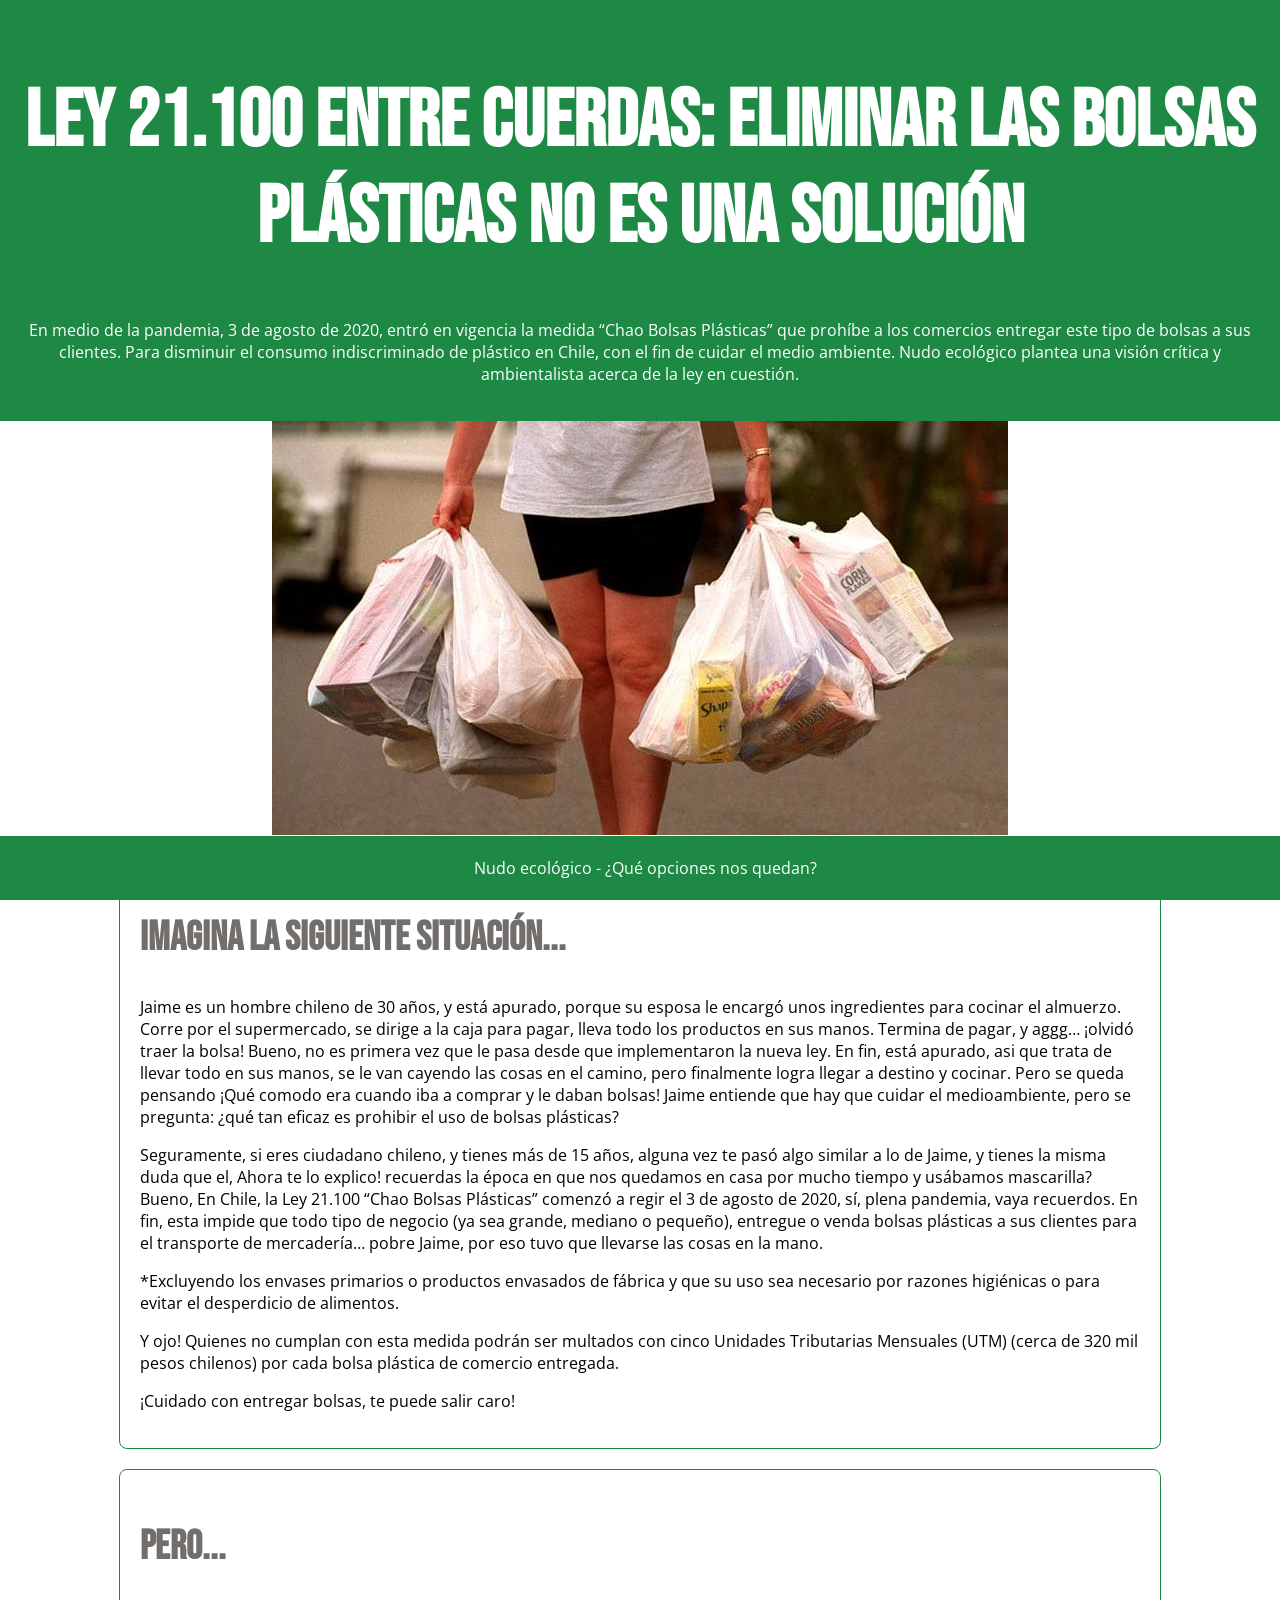
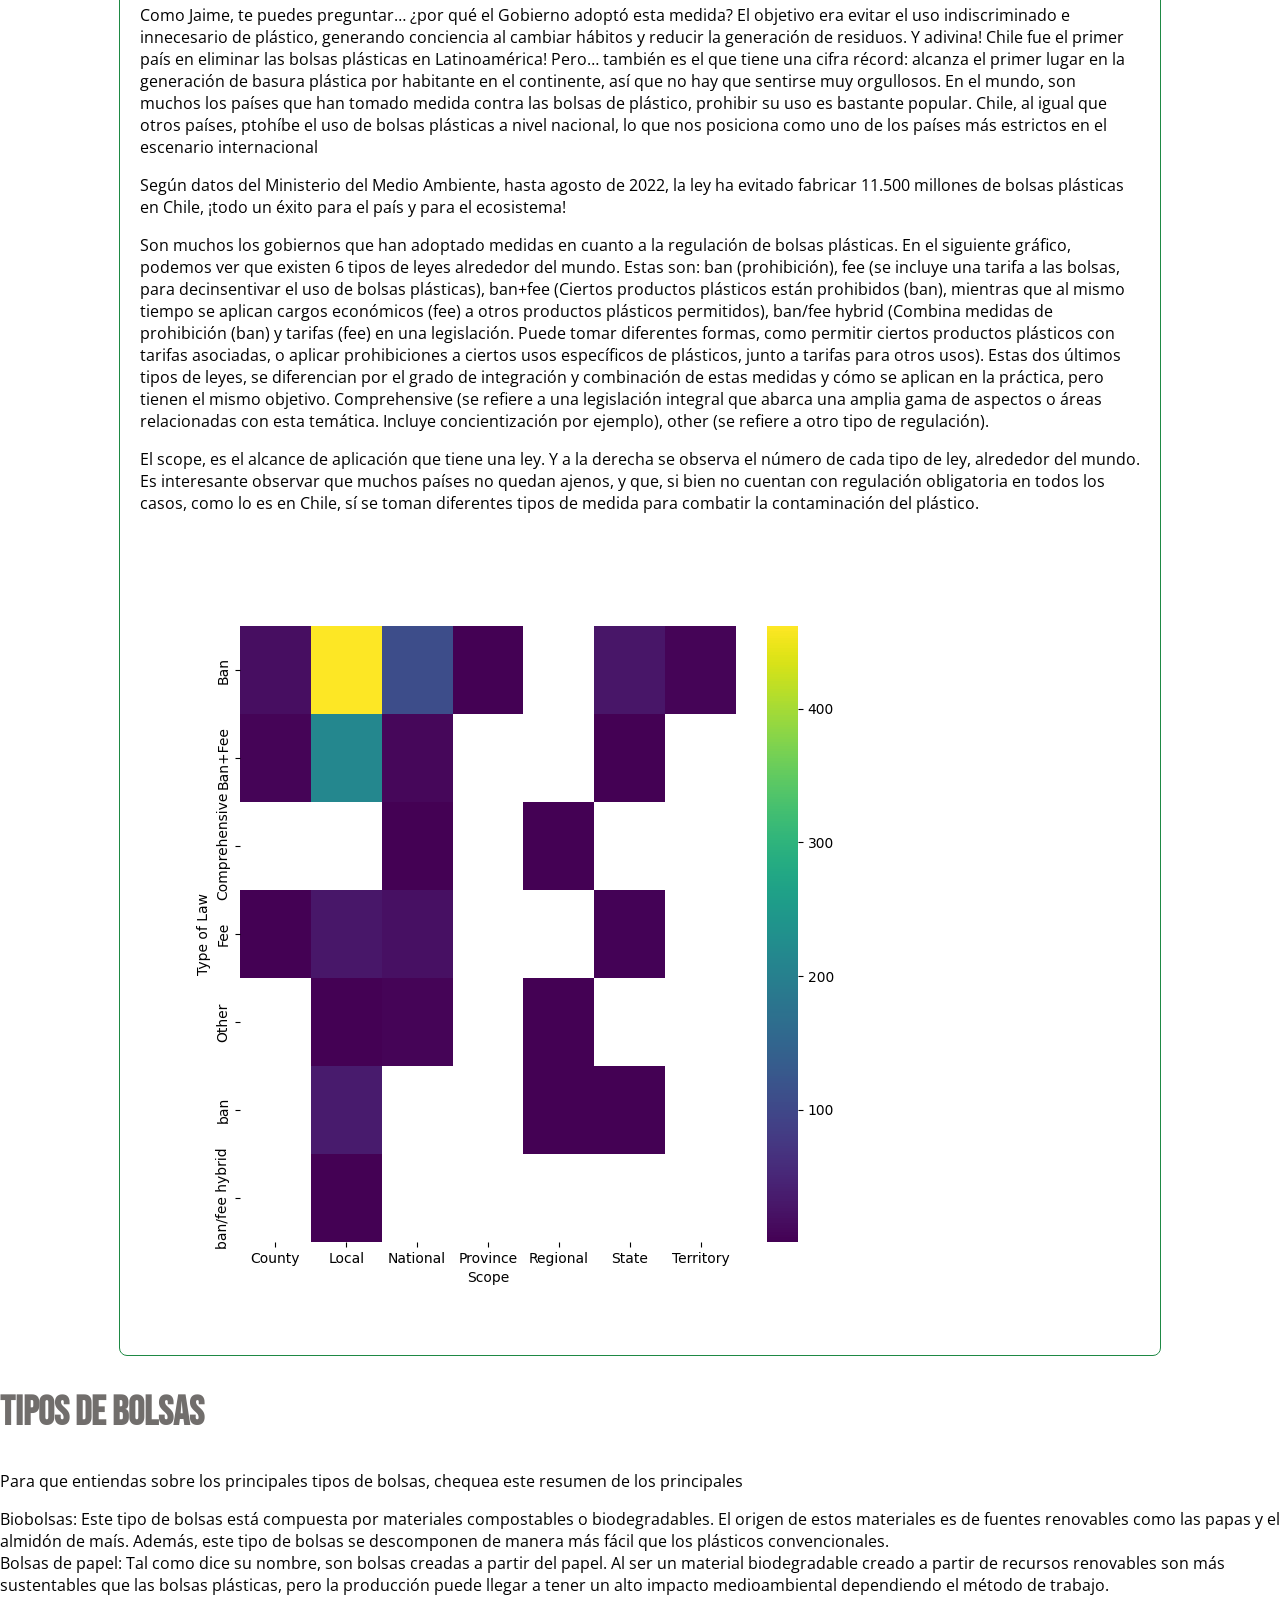
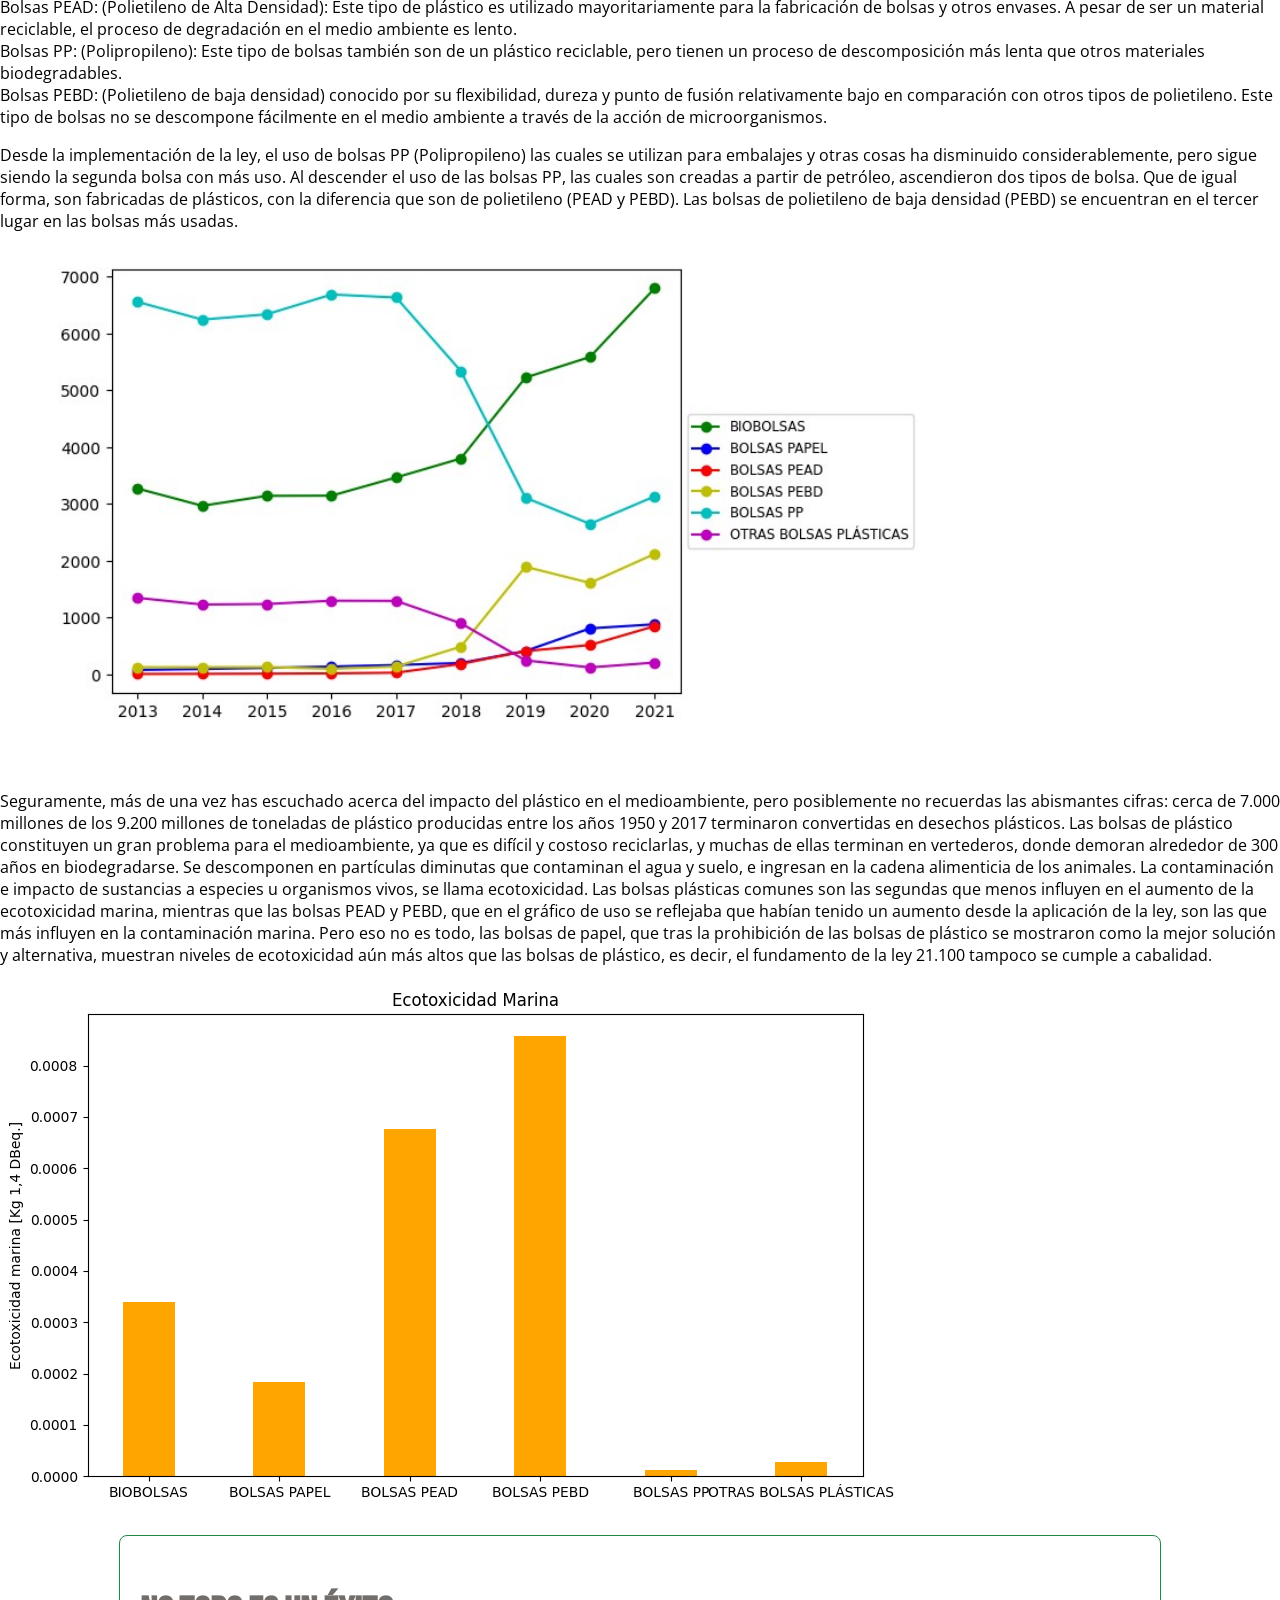
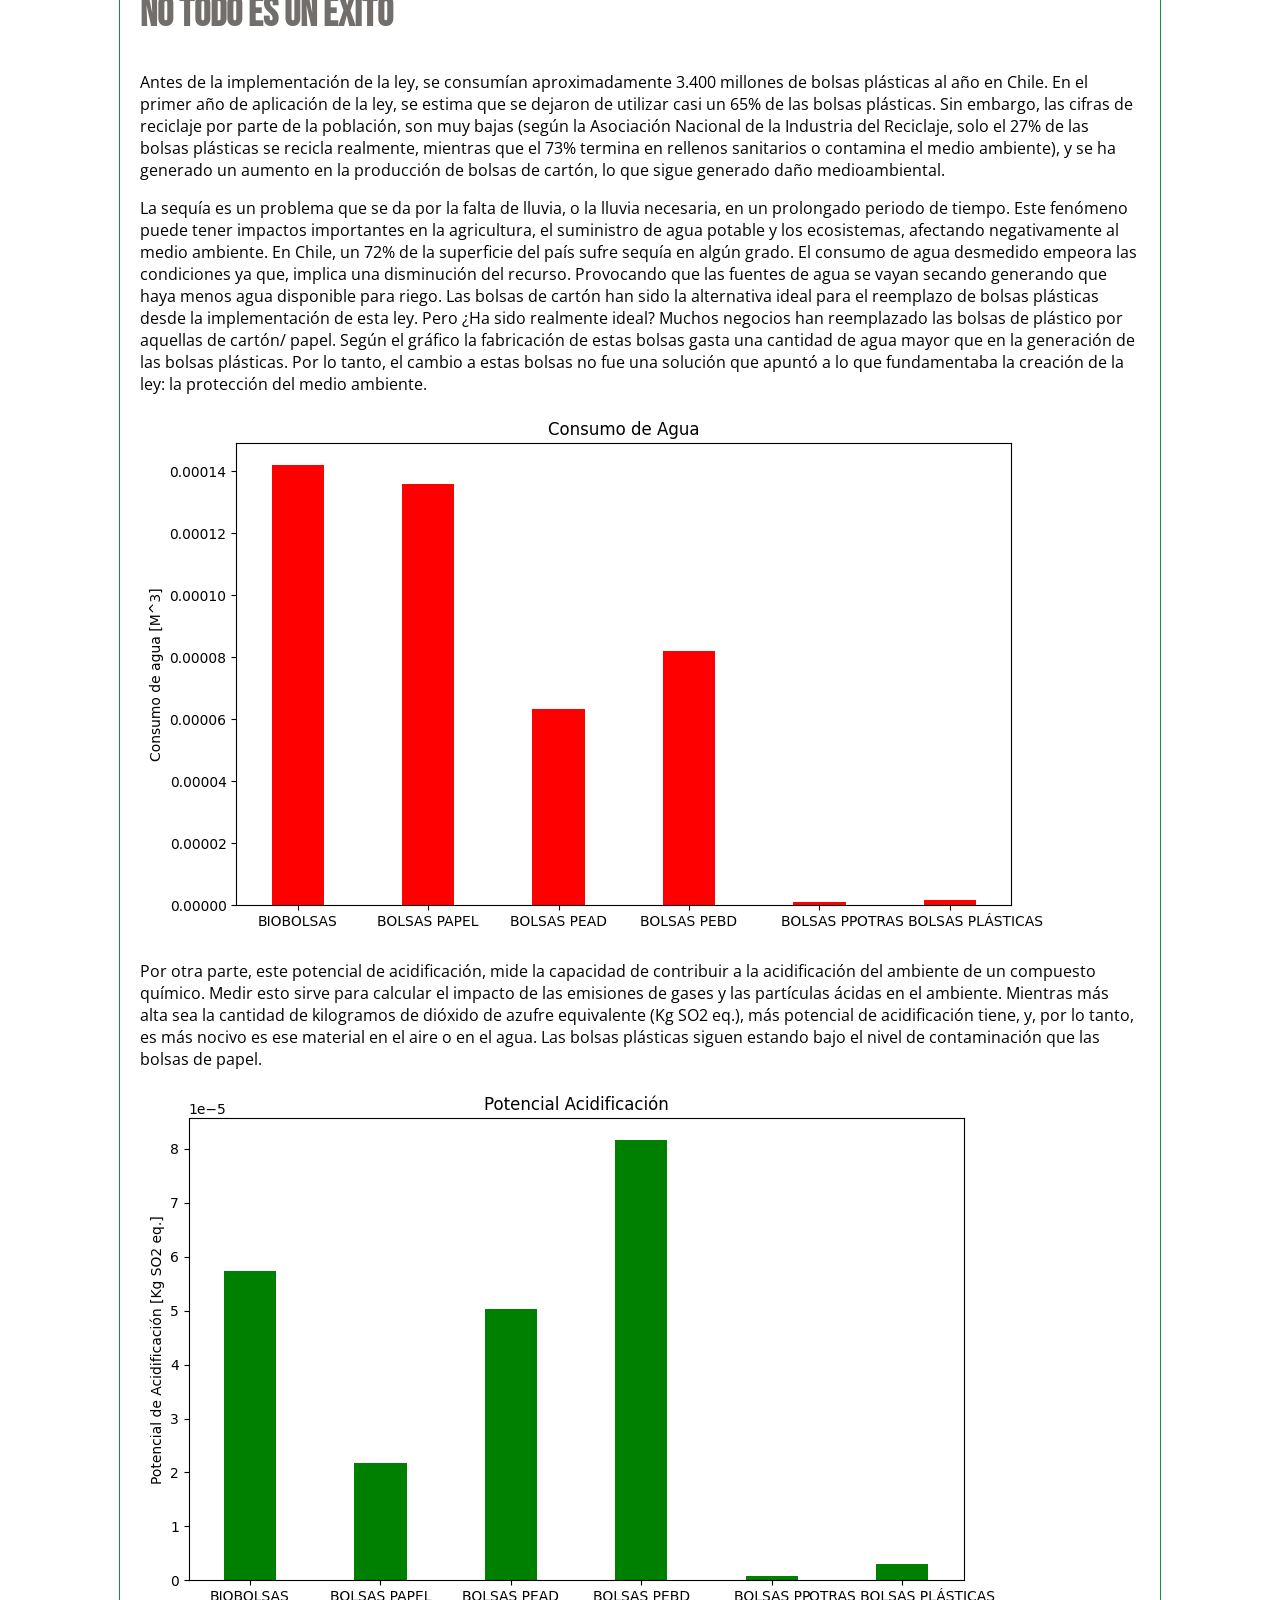
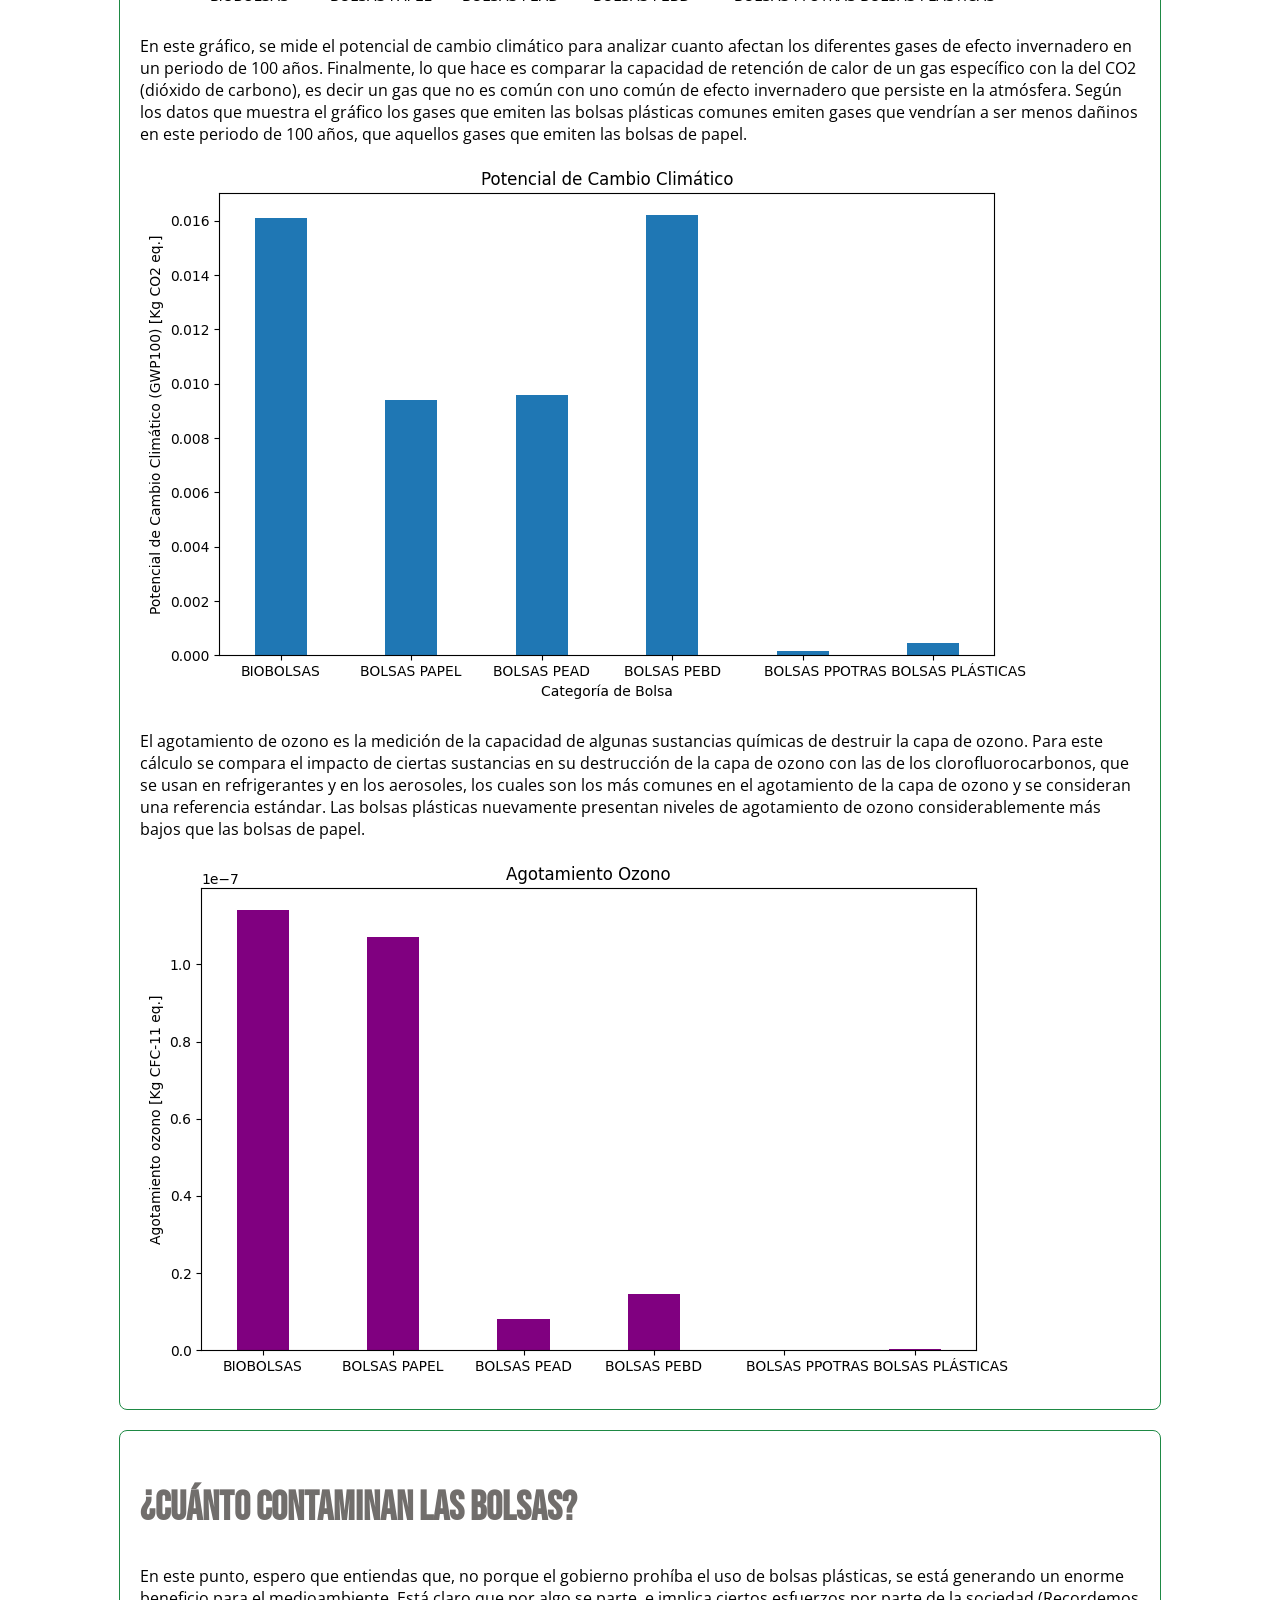
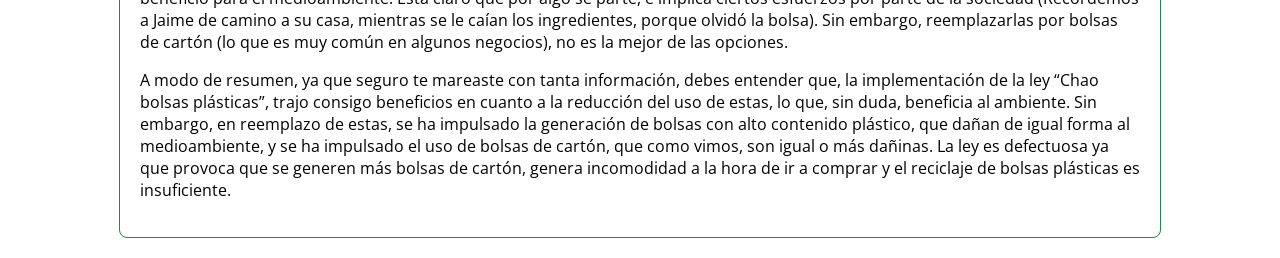
<file: docs/index.html>
<!DOCTYPE html>
<html lang="es">
<head>
    <meta charset="UTF-8">
    <meta name="Magdalena" content="Nudo ecológico">
    <meta name="Nudo ecológico" content="Eficiencia ley Chao bolsas plásticas">
    <title>Nudo ecológico</title>
    <link rel="icon" href="logobolsa.ico" type="image/x-icon">
    <link href="https://fonts.googleapis.com/css2?family=Bebas+Neue&family=Open+Sans&display=swap" rel="stylesheet">
    <link rel="stylesheet" href="estilo.css">
    <script src="https://code.highcharts.com/maps/highmaps.js"></script>
    <script src="https://code.highcharts.com/maps/modules/exporting.js"></script>
    <script src="https://code.highcharts.com/maps/modules/offline-exporting.js"></script>
    <script src="https://code.highcharts.com/maps/modules/accessibility.js"></script>
</head>
<body>

    <header>
        <h1>Ley 21.100 entre cuerdas: eliminar las bolsas plásticas no es una solución</h1>
        <p>En medio de la pandemia, 3 de agosto de 2020, entró en vigencia la medida “Chao Bolsas Plásticas” que prohíbe a los comercios entregar este tipo de bolsas a sus clientes. Para disminuir el consumo indiscriminado de plástico en Chile, con el fin de cuidar el medio ambiente. Nudo ecológico plantea una visión crítica y ambientalista acerca de la ley en cuestión. </p>
    </header>

    <div style="text-align: center;">
        <img src="bolsa.jpg" alt="bla bla">
    </div>

    <section id="Imagina">
        <h2>Imagina la siguiente situación...</h2>
        <p>Jaime es un hombre chileno de 30 años, y está apurado, porque su esposa le encargó unos ingredientes para cocinar el almuerzo. Corre por el supermercado, se dirige a la caja para pagar, lleva todo los productos en sus manos. Termina de pagar, y aggg… ¡olvidó traer la bolsa! Bueno, no es primera vez que le pasa desde que implementaron la nueva ley. En fin, está apurado, asi que trata de llevar todo en sus manos, se le van cayendo las cosas en el camino, pero finalmente logra llegar a destino y cocinar. Pero se queda pensando ¡Qué comodo era cuando iba a comprar y le daban bolsas! Jaime entiende que hay que cuidar el medioambiente, pero se pregunta: ¿qué tan eficaz es prohibir el uso de bolsas plásticas?</p>
        <p>Seguramente, si eres ciudadano chileno, y tienes más de 15 años, alguna vez te pasó algo similar a lo de Jaime, y tienes la misma duda que el, Ahora te lo explico! recuerdas la época en que nos quedamos en casa por mucho tiempo y usábamos mascarilla? Bueno, En Chile, la Ley 21.100 “Chao Bolsas Plásticas” comenzó a regir el 3 de agosto de 2020, sí, plena pandemia, vaya recuerdos. En fin, esta impide que todo tipo de negocio (ya sea grande, mediano o pequeño), entregue o venda bolsas plásticas a sus clientes para el transporte de mercadería… pobre Jaime, por eso tuvo que llevarse las cosas en la mano.</p>
        <p>*Excluyendo los envases primarios o productos envasados de fábrica y que su uso sea necesario por razones higiénicas o para evitar el desperdicio de alimentos.</p>
        <p>Y ojo! Quienes no cumplan con esta medida podrán ser multados con cinco Unidades Tributarias Mensuales (UTM) (cerca de 320 mil pesos chilenos) por cada bolsa plástica de comercio entregada.</p>
        <p>¡Cuidado con entregar bolsas, te puede salir caro!</p>
    </section>

    <section id="Pero">
        <h2>Pero...</h2>
        <p>Como Jaime, te puedes preguntar… ¿por qué el Gobierno adoptó esta medida? El objetivo era evitar el uso indiscriminado e innecesario de plástico, generando conciencia al cambiar hábitos y reducir la generación de residuos. Y adivina! Chile fue el primer país en eliminar las bolsas plásticas en Latinoamérica! Pero… también es el que tiene una cifra récord: alcanza el primer lugar en la generación de basura plástica por habitante en el continente, así que no hay que sentirse muy orgullosos. En el mundo, son muchos los países que han tomado medida contra las bolsas de plástico, prohibir su uso es bastante popular. Chile, al igual que otros países, ptohíbe el uso de bolsas plásticas a nivel nacional, lo que nos posiciona como uno de los países más estrictos en el escenario internacional</p>
        <div id="grafico_1"></div>
        <P>Según datos del Ministerio del Medio Ambiente, hasta agosto de 2022, la ley ha evitado fabricar 11.500 millones de bolsas plásticas en Chile, ¡todo un éxito para el país y para el ecosistema!</P>
        <p>Son muchos los gobiernos que han adoptado medidas en cuanto a la regulación de bolsas plásticas. En el siguiente gráfico, podemos ver que existen 6 tipos de leyes alrededor del mundo. Estas son: ban (prohibición), fee (se incluye una tarifa a las bolsas, para decinsentivar el uso de bolsas plásticas), ban+fee (Ciertos productos plásticos están prohibidos (ban), mientras que al mismo tiempo se aplican cargos económicos (fee) a otros productos plásticos permitidos), ban/fee hybrid (Combina medidas de prohibición (ban) y tarifas (fee) en una legislación. Puede tomar diferentes formas, como permitir ciertos productos plásticos con tarifas asociadas, o aplicar prohibiciones a ciertos usos específicos de plásticos, junto a tarifas para otros usos). Estas dos últimos tipos de leyes, se diferencian por el grado de integración y combinación de estas medidas y cómo se aplican en la práctica, pero tienen el mismo objetivo. Comprehensive (se refiere a una legislación integral que abarca una amplia gama de aspectos o áreas relacionadas con esta temática. Incluye concientización por ejemplo), other (se refiere a otro tipo de regulación).</p>
        <p>El scope, es el alcance de aplicación que tiene una ley. Y a la derecha se observa el número de cada tipo de ley, alrededor del mundo. Es interesante observar que muchos países no quedan ajenos, y que, si bien no cuentan con regulación obligatoria en todos los casos, como lo es en Chile, sí se toman diferentes tipos de medida para combatir la contaminación del plástico.</p>
        <img src="heatmap (1).png" alt="¿Cómo es el escenario mundial?">
    </section>

    <section id="Tipos de bolsas">
        <h2>Tipos de bolsas</h2>
        <p>Para que entiendas sobre los principales tipos de bolsas, chequea este resumen de los principales </p>
            <ul>
                <li>Biobolsas: Este tipo de bolsas está compuesta por materiales compostables o biodegradables. El origen de estos materiales es de fuentes renovables como las papas y el almidón de maís. Además, este tipo de bolsas se descomponen de manera más fácil que los plásticos convencionales.</li>
                <li>Bolsas de papel: Tal como dice su nombre, son bolsas creadas a partir del papel. Al ser un material biodegradable creado a partir de recursos renovables son más sustentables que las bolsas plásticas, pero la producción puede llegar a tener un alto impacto medioambiental dependiendo el método de trabajo. </li>
                <li>Bolsas PEAD: (Polietileno de Alta Densidad): Este tipo de plástico es utilizado mayoritariamente para la fabricación de bolsas y otros envases. A pesar de ser un material reciclable, el proceso de degradación en el medio ambiente es lento.</li>
                <li>Bolsas PP: (Polipropileno): Este tipo de bolsas también son de un plástico reciclable, pero tienen un proceso de descomposición más lenta que otros materiales biodegradables. </li>
                <li>Bolsas PEBD: (Polietileno de baja densidad) conocido por su flexibilidad, dureza y punto de fusión relativamente bajo en comparación con otros tipos de polietileno. Este tipo de bolsas no se descompone fácilmente en el medio ambiente a través de la acción de microorganismos.</li>
            </ul>
        <p>Desde la implementación de la ley, el uso de bolsas PP (Polipropileno) las cuales se utilizan para embalajes y otras cosas ha disminuido considerablemente, pero sigue siendo la segunda bolsa con más uso. Al descender el uso de las bolsas PP, las cuales son creadas a partir de petróleo, ascendieron dos tipos de bolsa. Que de igual forma, son fabricadas de plásticos, con la diferencia que son de polietileno (PEAD y PEBD). Las bolsas de polietileno de baja densidad (PEBD) se encuentran en el tercer lugar en las bolsas más usadas. </p>
        <img src="gráfico_de_lineas.png" alt="Uso de bolsas por año">
        <p>Seguramente, más de una vez has escuchado acerca del impacto del plástico en el medioambiente, pero posiblemente no recuerdas las abismantes cifras: cerca de 7.000 millones de los 9.200 millones de toneladas de plástico producidas entre los años 1950 y 2017 terminaron convertidas en desechos plásticos. Las bolsas de plástico constituyen un gran problema para el medioambiente, ya que es difícil y costoso reciclarlas, y muchas de ellas terminan en vertederos, donde demoran alrededor de 300 años en biodegradarse. Se descomponen en partículas diminutas que contaminan el agua y suelo, e ingresan en la cadena alimenticia de los animales. La contaminación e impacto de sustancias a especies u organismos vivos, se llama ecotoxicidad. Las bolsas plásticas comunes son las segundas que menos influyen en el aumento de la ecotoxicidad marina, mientras que las bolsas PEAD y PEBD, que en el gráfico de uso se reflejaba que habían tenido un aumento desde la aplicación de la ley, son las que más influyen en la contaminación marina. Pero eso no es todo, las bolsas de papel, que tras la prohibición de las bolsas de plástico se mostraron como la mejor solución y alternativa, muestran niveles de ecotoxicidad aún más altos que las bolsas de plástico, es decir, el fundamento de la ley 21.100 tampoco se cumple a cabalidad. </p>
        <img src="grafico3.png" alt="Ecotoxicidad marina">
    </section>

    <section id="Exito">
        <h2>No todo es un éxito</h2>
        <p>Antes de la implementación de la ley, se consumían aproximadamente 3.400 millones de bolsas plásticas al año en Chile. En el primer año de aplicación de la ley, se estima que se dejaron de utilizar casi un 65% de las bolsas plásticas. Sin embargo, las cifras de reciclaje por parte de la población, son muy bajas (según la Asociación Nacional de la Industria del Reciclaje, solo el 27% de las bolsas plásticas se recicla realmente, mientras que el 73% termina en rellenos sanitarios o contamina el medio ambiente), y se ha generado un aumento en la producción de bolsas de cartón, lo que sigue generado daño medioambiental. </p>
        <p>La sequía es un problema que se da por la falta de lluvia, o la lluvia necesaria, en un prolongado periodo de tiempo. Este fenómeno puede tener impactos importantes en la agricultura, el suministro de agua potable y los ecosistemas, afectando negativamente al medio ambiente. En Chile, un 72% de la superficie del país sufre sequía en algún grado. El consumo de agua desmedido empeora las condiciones ya que, implica una disminución del recurso. Provocando que las fuentes de agua se vayan secando generando que haya menos agua disponible para riego. Las bolsas de cartón han sido la alternativa ideal para el reemplazo de bolsas plásticas desde la implementación de esta ley. Pero ¿Ha sido realmente ideal? Muchos negocios han reemplazado las bolsas de plástico por aquellas de cartón/ papel. Según el gráfico la fabricación de estas bolsas gasta una cantidad de agua mayor que en la generación de las bolsas plásticas. Por lo tanto, el cambio a estas bolsas no fue una solución que apuntó a lo que fundamentaba la creación de la ley: la protección del medio ambiente.  </p>
        <img src="grafico5.png" alt="Consumo de agua">
        <p>Por otra parte, este potencial de acidificación, mide la capacidad de contribuir a la acidificación del ambiente de un compuesto químico. Medir esto sirve para calcular el impacto de las emisiones de gases y las partículas ácidas en el ambiente. Mientras más alta sea la cantidad de kilogramos de dióxido de azufre equivalente (Kg SO2 eq.), más potencial de acidificación tiene, y, por lo tanto, es más nocivo es ese material en el aire o en el agua. Las bolsas plásticas siguen estando bajo el nivel de contaminación que las bolsas de papel. </p>
        <img src="grafico4.png" alt="Potencial de acidificación">
        <p>En este gráfico, se mide el potencial de cambio climático para analizar cuanto afectan los diferentes gases de efecto invernadero en un periodo de 100 años. Finalmente, lo que hace es comparar la capacidad de retención de calor de un gas específico con la del CO2 (dióxido de carbono), es decir un gas que no es común con uno común de efecto invernadero que persiste en la atmósfera. Según los datos que muestra el gráfico los gases que emiten las bolsas plásticas comunes emiten gases que vendrían a ser menos dañinos en este periodo de 100 años, que aquellos gases que emiten las bolsas de papel. </p>
        <img src="grafico2 (1).png" alt="Potencial de cambio climático">
        <p>El agotamiento de ozono es la medición de la capacidad de algunas sustancias químicas de destruir la capa de ozono. Para este cálculo se compara el impacto de ciertas sustancias en su destrucción de la capa de ozono con las de los clorofluorocarbonos, que se usan en refrigerantes y en los aerosoles, los cuales son los más comunes en el agotamiento de la capa de ozono y se consideran una referencia estándar. Las bolsas plásticas nuevamente presentan niveles de agotamiento de ozono considerablemente más bajos que las bolsas de papel. </p>
        <img src="grafico6.png" alt="Agotamiento de ozono">
    </section>

    <section id="contaminacion">
        <h2>¿Cuánto contaminan las bolsas?</h2>
        <p>En este punto, espero que entiendas que, no porque el gobierno prohíba el uso de bolsas plásticas, se está generando un enorme beneficio para el medioambiente. Está claro que por algo se parte, e implica ciertos esfuerzos por parte de la sociedad (Recordemos a Jaime de camino a su casa, mientras se le caían los ingredientes, porque olvidó la bolsa). Sin embargo, reemplazarlas por bolsas de cartón (lo que es muy común en algunos negocios), no es la mejor de las opciones.</p>
        <p>A modo de resumen, ya que seguro te mareaste con tanta información, debes entender que, la implementación de la ley “Chao bolsas plásticas”, trajo consigo beneficios en cuanto a la reducción del uso de estas, lo que, sin duda, beneficia al ambiente. Sin embargo, en reemplazo de estas, se ha impulsado la generación de bolsas con alto contenido plástico, que dañan de igual forma al medioambiente, y se ha impulsado el uso de bolsas de cartón, que como vimos, son igual o más dañinas. La ley es defectuosa ya que provoca que se generen más bolsas de cartón, genera incomodidad a la hora de ir a comprar y el reciclaje de bolsas plásticas es insuficiente.  </p>
    </section>




    <footer>
        <p>Nudo ecológico - ¿Qué opciones nos quedan?</p>
    </footer>
    <script type="text/javascript" src="chart.js"></script>
</body>
</html>
</file>
<file: docs/estilo.css>
body {
    font-family: 'Open Sans', serif;
    margin: 0;
    padding: 0;
}

header {
    background-color: #1E8944;
    color: #fff;
    text-align: center;
    padding: 20px;
}

img {
    max-width: 100%;
    height: auto;
    border-image: round;
}

h1, h2, h3 {
    font-family: 'Bebas Neue', serif;
}

h1 {
    color: #fff;
    font-size: 80px
}

h2, h3 {
    color: #716E6C;
    font-size: 40px;
}

/* Estilos de secciones específicas */
#Imagina, #Pero, #Exito, #contaminacion, #impacto, #Solución, #conclusión, #futuro {
    max-width: 1000px;
    margin: 20px auto;
    padding: 20px;
    border: 1px solid #1E8944;
    border-radius: 8px;
}

#futuro {
    max-width: 800px;
    margin: 20px auto;
    padding: 22px;
    border: 3px solid #ddd;
    border-radius: 9px;
}

img {
    max-width: 100%;
    height: auto;
}

ul {
    list-style: none;
    padding: 0;
}

a {
    color: #3498db;
    text-decoration: none;
}

a:hover {
    text-decoration: underline;
}

footer {
    background-color: #1E8944;
    color: #fff;
    text-align: center;
    padding: 5px;
    position: fixed;
    bottom: 0;
    width: 100%;
}
</file>
